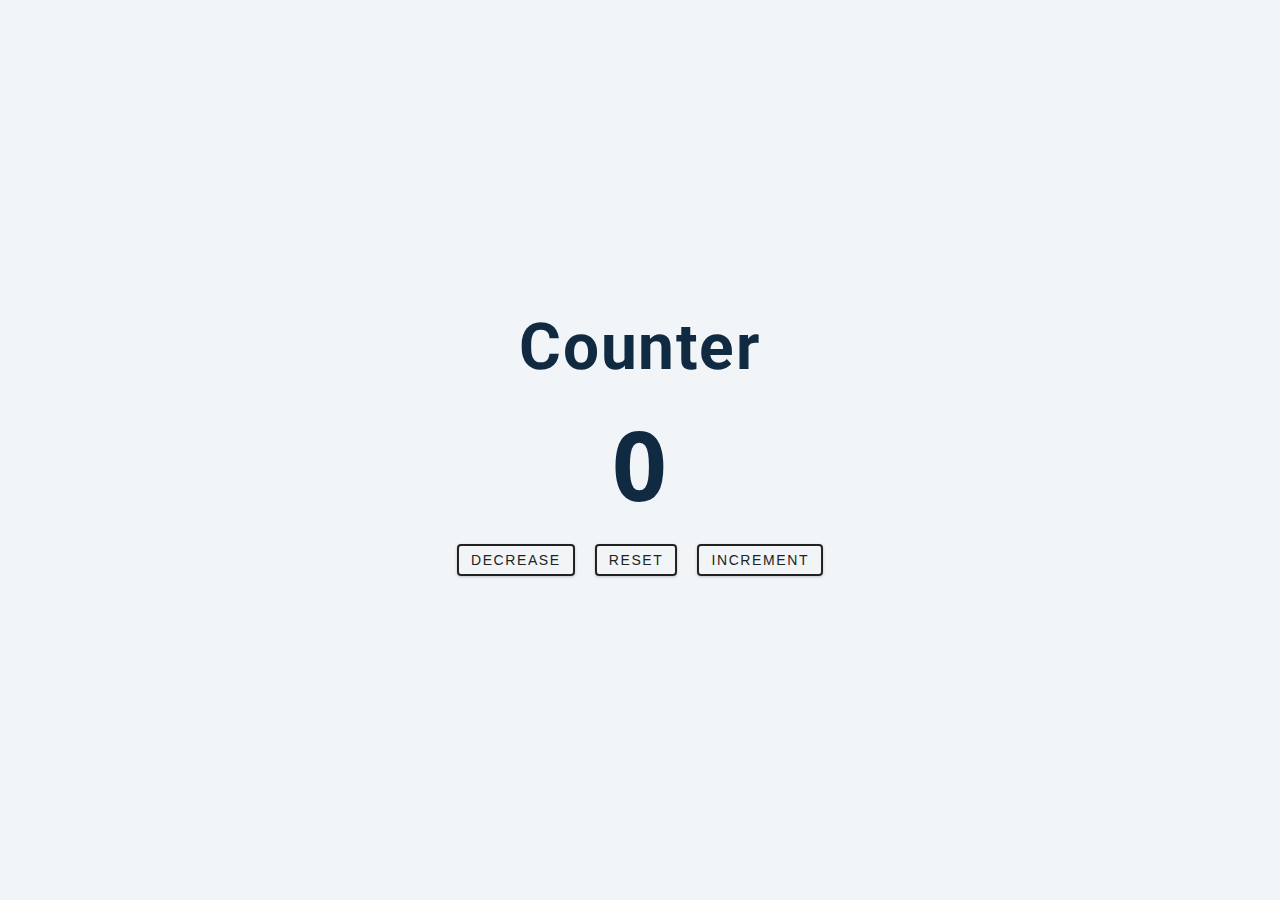
<file: 02-counter/index.html>
<!DOCTYPE html>
<html lang="en">
  <head>
    <meta charset="UTF-8" />
    <meta name="viewport" content="width=device-width, initial-scale=1.0" />
    <title>Counter</title>
    <link rel="stylesheet" href="css/style.css" />
  </head>
  <body>
    <main>
      <div class="container">
        <h1>counter</h1>
        <span id="value">0</span>
        <div class="button-cointainer">
          <button class="btn decrease">decrease</button>
          <button class="btn reset">reset</button>
          <button class="btn increment">increment</button>
        </div>
      </div>
    </main>

    <script src="js/app.js"></script>
  </body>
</html>
</file>
<file: 02-counter/css/style.css>
/*
=============== 
Fonts
===============
*/
@import url("https://fonts.googleapis.com/css?family=Open+Sans|Roboto:400,700&display=swap");

/*
=============== 
Variables
===============
*/

:root {
  /* dark shades of primary color*/
  --clr-primary-1: hsl(205, 86%, 17%);
  --clr-primary-2: hsl(205, 77%, 27%);
  --clr-primary-3: hsl(205, 72%, 37%);
  --clr-primary-4: hsl(205, 63%, 48%);
  /* primary/main color */
  --clr-primary-5: hsl(205, 78%, 60%);
  /* lighter shades of primary color */
  --clr-primary-6: hsl(205, 89%, 70%);
  --clr-primary-7: hsl(205, 90%, 76%);
  --clr-primary-8: hsl(205, 86%, 81%);
  --clr-primary-9: hsl(205, 90%, 88%);
  --clr-primary-10: hsl(205, 100%, 96%);
  /* darkest grey - used for headings */
  --clr-grey-1: hsl(209, 61%, 16%);
  --clr-grey-2: hsl(211, 39%, 23%);
  --clr-grey-3: hsl(209, 34%, 30%);
  --clr-grey-4: hsl(209, 28%, 39%);
  /* grey used for paragraphs */
  --clr-grey-5: hsl(210, 22%, 49%);
  --clr-grey-6: hsl(209, 23%, 60%);
  --clr-grey-7: hsl(211, 27%, 70%);
  --clr-grey-8: hsl(210, 31%, 80%);
  --clr-grey-9: hsl(212, 33%, 89%);
  --clr-grey-10: hsl(210, 36%, 96%);
  --clr-white: #fff;
  --clr-red-dark: hsl(360, 67%, 44%);
  --clr-red-light: hsl(360, 71%, 66%);
  --clr-green-dark: hsl(125, 67%, 44%);
  --clr-green-light: hsl(125, 71%, 66%);
  --clr-black: #222;
  --ff-primary: "Roboto", sans-serif;
  --ff-secondary: "Open Sans", sans-serif;
  --transition: all 0.3s linear;
  --spacing: 0.1rem;
  --radius: 0.25rem;
  --light-shadow: 0 5px 15px rgba(0, 0, 0, 0.1);
  --dark-shadow: 0 5px 15px rgba(0, 0, 0, 0.2);
  --max-width: 1170px;
  --fixed-width: 620px;
}

/*
=============== 
Global Styles
===============
*/

*,
::after,
::before {
  margin: 0;
  padding: 0;
  box-sizing: border-box;
}

body {
  font-family: var(--ff-secondary);
  background: var(--clr-grey-10);
  color: var(--clr-grey-1);
  line-height: 1.5;
  font-size: 0.875rem;
}

ul {
  list-style-type: none;
}

a {
  text-decoration: none;
}

h1,
h2,
h3,
h4 {
  letter-spacing: var(--spacing);
  text-transform: capitalize;
  line-height: 1.25;
  margin-bottom: 0.75rem;
  font-family: var(--ff-primary);
}

h1 {
  font-size: 3rem;
}

h2 {
  font-size: 2rem;
}

h3 {
  font-size: 1.25rem;
}

h4 {
  font-size: 0.875rem;
}

p {
  margin-bottom: 1.25rem;
  color: var(--clr-grey-5);
}

@media screen and (min-width: 800px) {
  h1 {
    font-size: 4rem;
  }

  h2 {
    font-size: 2.5rem;
  }

  h3 {
    font-size: 1.75rem;
  }

  h4 {
    font-size: 1rem;
  }

  body {
    font-size: 1rem;
  }

  h1,
  h2,
  h3,
  h4 {
    line-height: 1;
  }
}

/*  global classes */

/* section */
.section {
  padding: 5rem 0;
}

.section-center {
  width: 90vw;
  margin: 0 auto;
  max-width: 1170px;
}

@media screen and (min-width: 992px) {
  .section-center {
    width: 95vw;
  }
}

main {
  min-height: 100vh;
  display: grid;
  place-items: center;
}

/*
=============== 
Counter
===============
*/

main {
  min-height: 100vh;
  display: grid;
  place-items: center;
}

.container {
  text-align: center;
}

#value {
  font-size: 6rem;
  font-weight: bold;
}

.btn {
  text-transform: uppercase;
  background: transparent;
  color: var(--clr-black);
  padding: 0.375rem 0.75rem;
  letter-spacing: var(--spacing);
  display: inline-block;
  transition: var(--transition);
  font-size: 0.875rem;
  border: 2px solid var(--clr-black);
  cursor: pointer;
  box-shadow: 0 1px 3px rgba(0, 0, 0, 0.2);
  border-radius: var(--radius);
  margin: 0.5rem;
}

.btn:hover {
  color: var(--clr-white);
  background: var(--clr-black);
}
</file>
